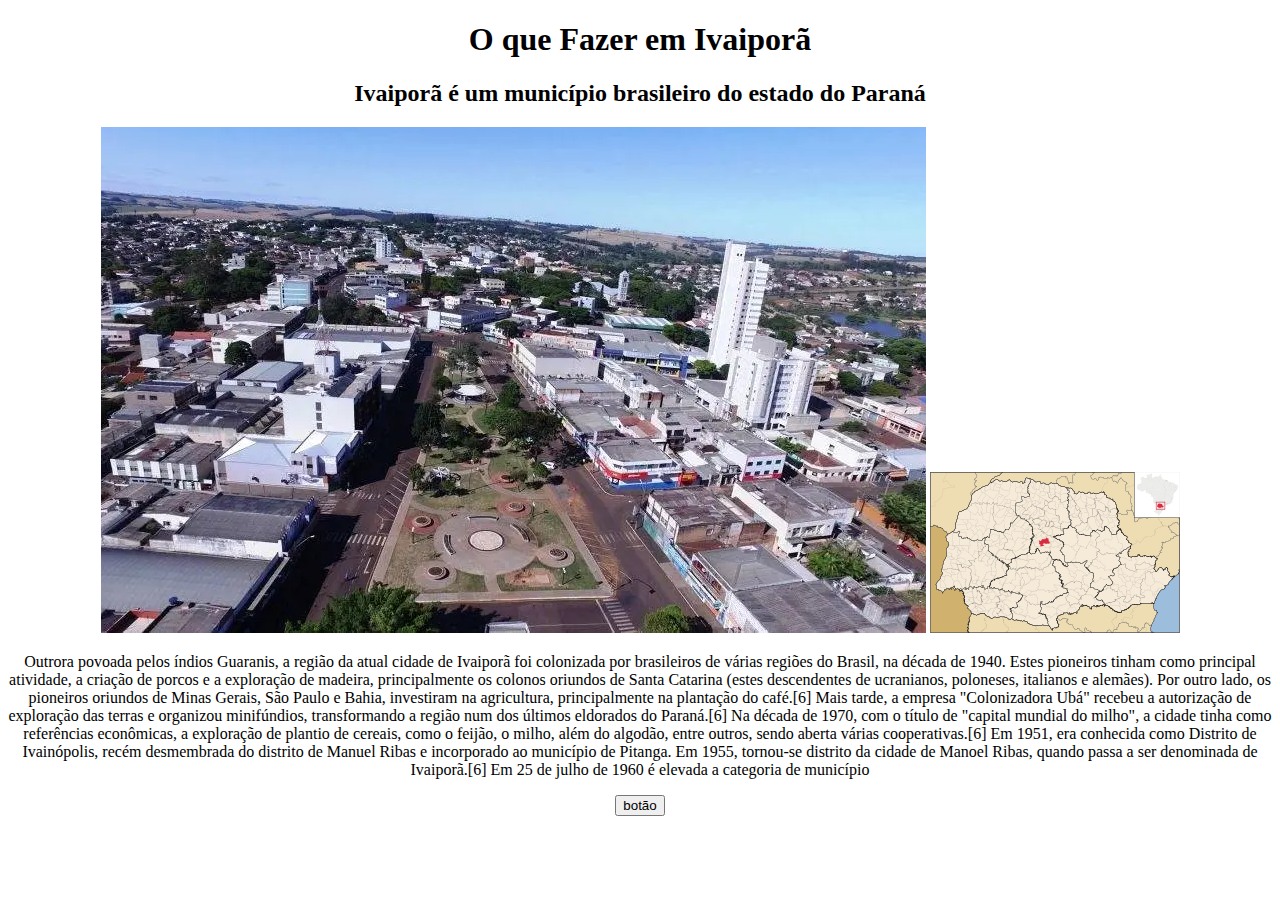
<file: index.html>
<!DOCTYPE html>
<html lang="pt-br">
<head>
    <meta charset="UTF-8">
    <meta name="viewport" content="width=device-width, initial-scale=1.0">
    <title>O que fazer em Ivaiporã</title>
    <link rel="stylesheet" href="style.css">
</head>

<header>
    <div class="titulo">
        <h1><strong>O que Fazer em Ivaiporã</strong></h1>
    </div>    
</header>

<body>
    
    <div class="subtitulo">
        <h2><strong>Ivaiporã é um município brasileiro do estado do Paraná</strong></h2>
    </div>
    <div class="fotocidade">
        <img src="Ivaiporã.jpg" alt="foto cidade">
        <img src="ivp.png" alt="">
    </div>
    <p>Outrora povoada pelos índios Guaranis, a região da atual cidade de Ivaiporã foi colonizada por brasileiros de várias regiões do Brasil, na década de 1940. Estes pioneiros tinham como principal atividade, a criação de porcos e a exploração de madeira, principalmente os colonos oriundos de Santa Catarina (estes descendentes de ucranianos, poloneses, italianos e alemães). Por outro lado, os pioneiros oriundos de Minas Gerais, São Paulo e Bahia, investiram na agricultura, principalmente na plantação do café.[6]

        Mais tarde, a empresa "Colonizadora Ubá" recebeu a autorização de exploração das terras e organizou minifúndios, transformando a região num dos últimos eldorados do Paraná.[6]
        
        Na década de 1970, com o título de "capital mundial do milho", a cidade tinha como referências econômicas, a exploração de plantio de cereais, como o feijão, o milho, além do algodão, entre outros, sendo aberta várias cooperativas.[6]
        
        Em 1951, era conhecida como Distrito de Ivainópolis, recém desmembrada do distrito de Manuel Ribas e incorporado ao município de Pitanga. Em 1955, tornou-se distrito da cidade de Manoel Ribas, quando passa a ser denominada de Ivaiporã.[6]
        
        Em 25 de julho de 1960 é elevada a categoria de município</p>
    <a href="URL"><button class="botao">botão</button></a>
</body>
</file>
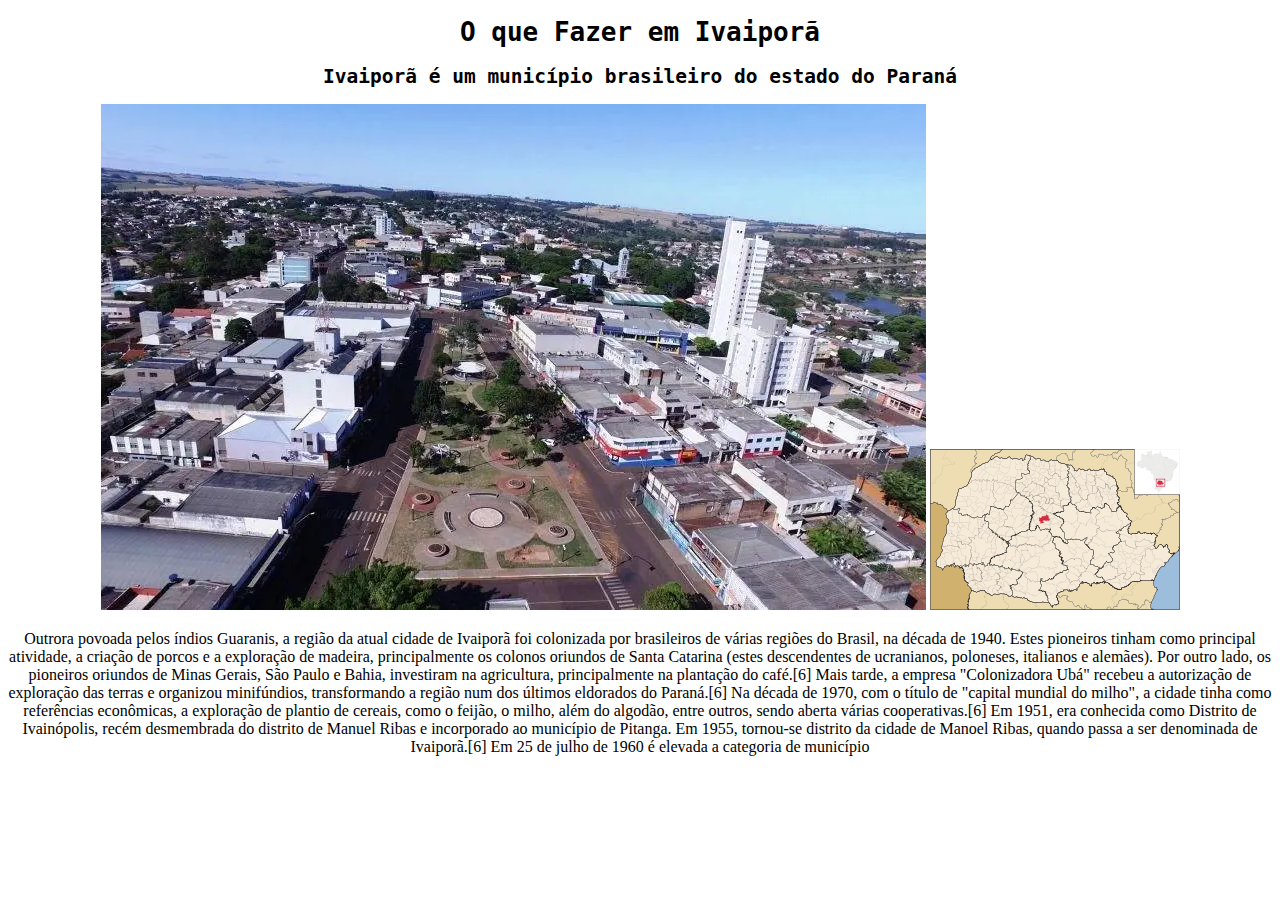
<file: site2-main/index.html>
<!DOCTYPE html>
<html lang="pt-br">
<head>
    <meta charset="UTF-8">
    <meta name="viewport" content="width=device-width, initial-scale=1.0">
    <title>O que fazer em Ivaiporã</title>
    <link rel="stylesheet" href="style.css">
</head>

<header>
    <div class="titulo">
        <h1><strong>O que Fazer em Ivaiporã</strong></h1>
    </div>    
</header>

<body>
    
    <div class="subtitulo">
        <h2><strong>Ivaiporã é um município brasileiro do estado do Paraná</strong></h2>
    </div>
    <div class="fotocidade">
        <img src="Ivaiporã.jpg" alt="foto cidade">
        <img src="ivp.png" alt="">
    </div>
    <p>Outrora povoada pelos índios Guaranis, a região da atual cidade de Ivaiporã foi colonizada por brasileiros de várias regiões do Brasil, na década de 1940. Estes pioneiros tinham como principal atividade, a criação de porcos e a exploração de madeira, principalmente os colonos oriundos de Santa Catarina (estes descendentes de ucranianos, poloneses, italianos e alemães). Por outro lado, os pioneiros oriundos de Minas Gerais, São Paulo e Bahia, investiram na agricultura, principalmente na plantação do café.[6]

        Mais tarde, a empresa "Colonizadora Ubá" recebeu a autorização de exploração das terras e organizou minifúndios, transformando a região num dos últimos eldorados do Paraná.[6]
        
        Na década de 1970, com o título de "capital mundial do milho", a cidade tinha como referências econômicas, a exploração de plantio de cereais, como o feijão, o milho, além do algodão, entre outros, sendo aberta várias cooperativas.[6]
        
        Em 1951, era conhecida como Distrito de Ivainópolis, recém desmembrada do distrito de Manuel Ribas e incorporado ao município de Pitanga. Em 1955, tornou-se distrito da cidade de Manoel Ribas, quando passa a ser denominada de Ivaiporã.[6]
        
        Em 25 de julho de 1960 é elevada a categoria de município</p>
    
</body>
</file>
<file: style.css>
body{
    text-align: center;
    color: rgb(0, 0, 0);
    background-color: rgb(255, 255, 255);
}

.titulo {
 
.botao{
    background-color: #FFC107;
    border: none;
    color: #fff;
    padding: 15px 32px;
    text-align: center;
    text-decoration: none;
    display: inline-block;
    font-size: 16px;
    margin: 4px 2px;
    cursor: pointer;
    border-radius: 8px;
    transition: transform 0.5s ease;
}
.botao:hover{
    transform: rotate(360deg);
}
</file>
<file: site2-main/style.css>
body{
    text-align: center;
    color: rgb(0, 0, 0);
    background-color: rgb(255, 255, 255);
}

.titulo {
    font-family: monospace;
    color: black;
}

.subtitulo {
    font-family: monospace;
}
</file>
